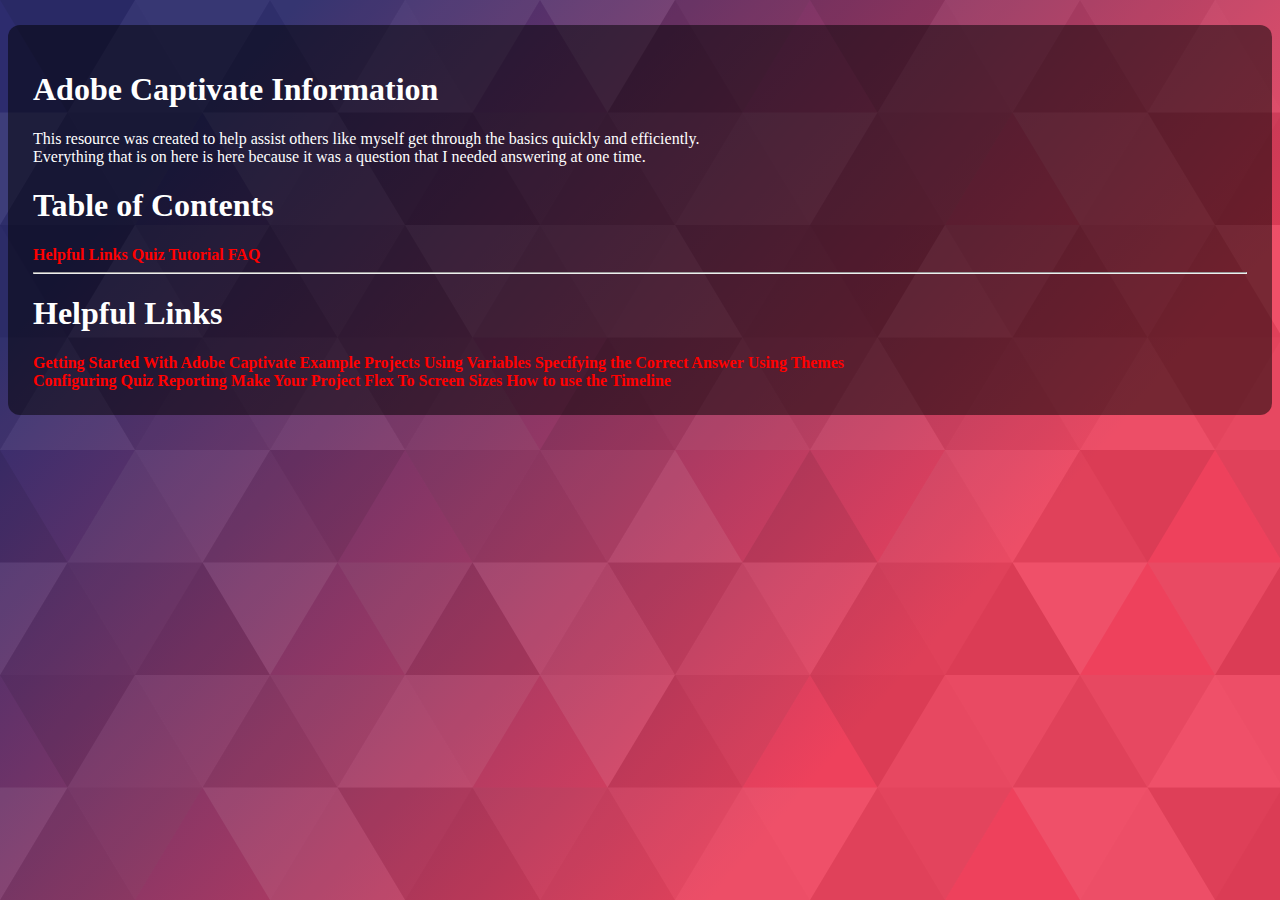
<file: index.html>
<!DOCTYPE html>
<html lang="en">
    <head>
        <meta charset="utf-8" />
        <meta name="viewport" content="width=device-width, initial-scale=1" />
        <meta http-equiv="Cache-Control" content="no-cache, no-store, must-revalidate" />
        <link rel="apple-touch-icon" sizes="180x180" href="apple-touch-icon.png">
        <link rel="icon" type="image/png" sizes="32x32" href="favicon-32x32.png">
        <link rel="icon" type="image/png" sizes="16x16" href="favicon-16x16.png">
        <link rel="manifest" href="site.webmanifest">
        <link href="https://cdn.jsdelivr.net/npm/bootstrap@5.0.1/dist/css/bootstrap.min.css" rel="stylesheet" integrity="sha384-+0n0xVW2eSR5OomGNYDnhzAbDsOXxcvSN1TPprVMTNDbiYZCxYbOOl7+AMvyTG2x" crossorigin="anonymous" />
        <link href="css/main.css" rel="stylesheet"/>
        <title>Yoodle - Adobe Captivate</title>
    </head>
    <body>
        <!-- Main Container Starts Here -->
        <div class="container">
            <h1>Adobe Captivate Information</h1>
            <p>This resource was created to help assist others like myself get through the basics quickly and efficiently.<br>Everything that is on here is here because it was a question that I needed answering at one time.</p>
            <h1>Table of Contents</h1>
            <div class="row">
                <div class="col">
                    <div class="d-flex flex-column gap-2 align-items-stretch">
                        <a class="btn btn-danger text-decoration-none text-white text-capitalize fs-5 disabled" href="#">Helpful Links</a>
                        <a class="btn btn-warning text-decoration-none text-dark text-capitalize fs-5" href="quiz-tutorial.html">Quiz Tutorial</a>
                        <a class="btn btn-warning text-decoration-none text-dark text-capitalize fs-5" href="faq.html">FAQ</a>
                    </div>
                </div>
            </div>

            <hr>
            
            <h1 id="helpfulLinks">Helpful Links</h1>
            <div class="row">
                <div class="col-lg d-flex flex-column gap-2 align-items-stretch">
                    <a class="btn btn-warning text-decoration-none text-dark text-capitalize fs-5" href="https://elearning.adobe.com/tutorial/" target="_blank">Getting Started With Adobe Captivate</a>
                    <a class="btn btn-warning text-decoration-none text-dark text-capitalize fs-5" href="https://elearning.adobe.com/projects/" target="_blank">Example Projects</a>
                    <a class="btn btn-warning text-decoration-none text-dark text-capitalize fs-5" href="https://helpx.adobe.com/captivate/user-guide.html/captivate/using/captivate-variables-list.ug.html" target="_blank">Using Variables</a>
                    <a class="btn btn-warning text-decoration-none text-dark text-capitalize fs-5" href="https://elearning.adobe.com/2011/11/where-do-i-specify-the-correct-answer/" target="_blank">Specifying the Correct Answer</a>
                    <a class="btn btn-warning text-decoration-none text-dark text-capitalize fs-5 mb-2" href="https://helpx.adobe.com/lv/captivate/using/themes.html" target="_blank">Using Themes</a>
                </div>
                <div class="col-lg d-flex flex-column gap-2 align-items-stretch">
                    <a class="btn btn-warning text-decoration-none text-dark text-capitalize fs-5" href="https://helpx.adobe.com/captivate/user-guide.html/captivate/using/report-quiz-results-internal-server.ug.html" target="_blank">Configuring Quiz Reporting</a>
                    <a class="btn btn-warning text-decoration-none text-dark text-capitalize fs-5" href="https://helpx.adobe.com/captivate/how-to/create-responsive-projects.html" target="_blank">Make Your Project Flex To Screen Sizes</a>
                    <a class="btn btn-warning text-decoration-none text-dark text-capitalize fs-5" href="https://elearning.adobe.com/2017/01/all-you-have-to-know-about-captivate-timelines-in-a-cptx-project/" target="_blank">How to use the Timeline</a>
                </div>
            </div>
        </div>
        <!-- Main Container Ends Here -->
        

        <!-- Put your JS below these scripts -->
        <script src="https://code.jquery.com/jquery-3.6.0.js" integrity="sha256-H+K7U5CnXl1h5ywQfKtSj8PCmoN9aaq30gDh27Xc0jk=" crossorigin="anonymous"></script>
        <script src="https://cdn.jsdelivr.net/npm/bootstrap@5.0.1/dist/js/bootstrap.bundle.min.js" integrity="sha384-gtEjrD/SeCtmISkJkNUaaKMoLD0//ElJ19smozuHV6z3Iehds+3Ulb9Bn9Plx0x4" crossorigin="anonymous"></script>
    </body>
</html>
</file>
<file: css/main.css>
body {
    background-color: #2d2c6e;
    background-image: url("data:image/svg+xml,%3Csvg xmlns='http://www.w3.org/2000/svg' width='100%25'%3E%3Cdefs%3E%3ClinearGradient id='a' gradientUnits='userSpaceOnUse' x1='0' x2='0' y1='0' y2='100%25' gradientTransform='rotate(311,543,535)'%3E%3Cstop offset='0' stop-color='%232d2c6e'/%3E%3Cstop offset='1' stop-color='%23ee415c'/%3E%3C/linearGradient%3E%3Cpattern patternUnits='userSpaceOnUse' id='b' width='810' height='675' x='0' y='0' viewBox='0 0 1080 900'%3E%3Cg fill-opacity='0.08'%3E%3Cpolygon fill='%23444' points='90 150 0 300 180 300'/%3E%3Cpolygon points='90 150 180 0 0 0'/%3E%3Cpolygon fill='%23AAA' points='270 150 360 0 180 0'/%3E%3Cpolygon fill='%23DDD' points='450 150 360 300 540 300'/%3E%3Cpolygon fill='%23999' points='450 150 540 0 360 0'/%3E%3Cpolygon points='630 150 540 300 720 300'/%3E%3Cpolygon fill='%23DDD' points='630 150 720 0 540 0'/%3E%3Cpolygon fill='%23444' points='810 150 720 300 900 300'/%3E%3Cpolygon fill='%23FFF' points='810 150 900 0 720 0'/%3E%3Cpolygon fill='%23DDD' points='990 150 900 300 1080 300'/%3E%3Cpolygon fill='%23444' points='990 150 1080 0 900 0'/%3E%3Cpolygon fill='%23DDD' points='90 450 0 600 180 600'/%3E%3Cpolygon points='90 450 180 300 0 300'/%3E%3Cpolygon fill='%23666' points='270 450 180 600 360 600'/%3E%3Cpolygon fill='%23AAA' points='270 450 360 300 180 300'/%3E%3Cpolygon fill='%23DDD' points='450 450 360 600 540 600'/%3E%3Cpolygon fill='%23999' points='450 450 540 300 360 300'/%3E%3Cpolygon fill='%23999' points='630 450 540 600 720 600'/%3E%3Cpolygon fill='%23FFF' points='630 450 720 300 540 300'/%3E%3Cpolygon points='810 450 720 600 900 600'/%3E%3Cpolygon fill='%23DDD' points='810 450 900 300 720 300'/%3E%3Cpolygon fill='%23AAA' points='990 450 900 600 1080 600'/%3E%3Cpolygon fill='%23444' points='990 450 1080 300 900 300'/%3E%3Cpolygon fill='%23222' points='90 750 0 900 180 900'/%3E%3Cpolygon points='270 750 180 900 360 900'/%3E%3Cpolygon fill='%23DDD' points='270 750 360 600 180 600'/%3E%3Cpolygon points='450 750 540 600 360 600'/%3E%3Cpolygon points='630 750 540 900 720 900'/%3E%3Cpolygon fill='%23444' points='630 750 720 600 540 600'/%3E%3Cpolygon fill='%23AAA' points='810 750 720 900 900 900'/%3E%3Cpolygon fill='%23666' points='810 750 900 600 720 600'/%3E%3Cpolygon fill='%23999' points='990 750 900 900 1080 900'/%3E%3Cpolygon fill='%23999' points='180 0 90 150 270 150'/%3E%3Cpolygon fill='%23444' points='360 0 270 150 450 150'/%3E%3Cpolygon fill='%23FFF' points='540 0 450 150 630 150'/%3E%3Cpolygon points='900 0 810 150 990 150'/%3E%3Cpolygon fill='%23222' points='0 300 -90 450 90 450'/%3E%3Cpolygon fill='%23FFF' points='0 300 90 150 -90 150'/%3E%3Cpolygon fill='%23FFF' points='180 300 90 450 270 450'/%3E%3Cpolygon fill='%23666' points='180 300 270 150 90 150'/%3E%3Cpolygon fill='%23222' points='360 300 270 450 450 450'/%3E%3Cpolygon fill='%23FFF' points='360 300 450 150 270 150'/%3E%3Cpolygon fill='%23444' points='540 300 450 450 630 450'/%3E%3Cpolygon fill='%23222' points='540 300 630 150 450 150'/%3E%3Cpolygon fill='%23AAA' points='720 300 630 450 810 450'/%3E%3Cpolygon fill='%23666' points='720 300 810 150 630 150'/%3E%3Cpolygon fill='%23FFF' points='900 300 810 450 990 450'/%3E%3Cpolygon fill='%23999' points='900 300 990 150 810 150'/%3E%3Cpolygon points='0 600 -90 750 90 750'/%3E%3Cpolygon fill='%23666' points='0 600 90 450 -90 450'/%3E%3Cpolygon fill='%23AAA' points='180 600 90 750 270 750'/%3E%3Cpolygon fill='%23444' points='180 600 270 450 90 450'/%3E%3Cpolygon fill='%23444' points='360 600 270 750 450 750'/%3E%3Cpolygon fill='%23999' points='360 600 450 450 270 450'/%3E%3Cpolygon fill='%23666' points='540 600 630 450 450 450'/%3E%3Cpolygon fill='%23222' points='720 600 630 750 810 750'/%3E%3Cpolygon fill='%23FFF' points='900 600 810 750 990 750'/%3E%3Cpolygon fill='%23222' points='900 600 990 450 810 450'/%3E%3Cpolygon fill='%23DDD' points='0 900 90 750 -90 750'/%3E%3Cpolygon fill='%23444' points='180 900 270 750 90 750'/%3E%3Cpolygon fill='%23FFF' points='360 900 450 750 270 750'/%3E%3Cpolygon fill='%23AAA' points='540 900 630 750 450 750'/%3E%3Cpolygon fill='%23FFF' points='720 900 810 750 630 750'/%3E%3Cpolygon fill='%23222' points='900 900 990 750 810 750'/%3E%3Cpolygon fill='%23222' points='1080 300 990 450 1170 450'/%3E%3Cpolygon fill='%23FFF' points='1080 300 1170 150 990 150'/%3E%3Cpolygon points='1080 600 990 750 1170 750'/%3E%3Cpolygon fill='%23666' points='1080 600 1170 450 990 450'/%3E%3Cpolygon fill='%23DDD' points='1080 900 1170 750 990 750'/%3E%3C/g%3E%3C/pattern%3E%3C/defs%3E%3Crect x='0' y='0' fill='url(%23a)' width='100%25' height='100%25'/%3E%3Crect x='0' y='0' fill='url(%23b)' width='100%25' height='100%25'/%3E%3C/svg%3E");
    background-attachment: fixed;
    background-size: cover;
}

.container {
    background-color: rgba(0, 0, 0, 0.5);
    margin-top: 25px;
    margin-bottom: 25px;
    padding: 25px;
    color: white;
    border-radius: 0.75rem;
}

.custom-color-1 {
    color: rgb(255, 102, 0)
}

.accordion-button {
    background-color: #A52D40 !important;
    color: white !important;
    outline: 0 !important;
    box-shadow: 0 0 0 0 !important;
}

a{
    text-decoration: none;
    font-weight: bold;
}
a:link {
    color:red;
    font-weight: bold;

}
a:visited {
    color:red;
    font-weight: bold;

}
a:hover {
    color: orangered;
    font-weight: bold;
}

.popover-custom {
    color:red;
    cursor: help;
    font-weight: bold;
    font-style: italic;
}

.hovering-up-div {
    animation: fade-in 0.75s linear forwards;
    
}

.hovering-down-div {
    animation: fade-out 0.75s linear forwards;
}


.shakeyshake {
    animation: shake 1s ease-in-out forwards;
}

#hovering-up-div-id {
    position: sticky;
}



.hovering-up-button {
    outline: 0 !important;
    box-shadow: 0 0 0 0 !important;
}

@keyframes fade-in {
    0% {
        opacity: 0%;
        transform: scale(0);
    }

    80% {
        transform: scale(1.3) rotate(1turn);
    }

    100% {
        transform: scale(1) rotate(1turn);
        opacity: 100%;
    }
}


@keyframes fade-out {
    0% {
        transform: scale(1) rotate(1turn);
        opacity: 100%;
    }

    20% {
        transform: scale(1.3) rotate(1turn);
    }

    100% {
        transform: scale(0);
        opacity: 0%;
    }
}

@keyframes shake {
    0% {
        transform: translateY(0px);
    }
    30% {
        transform: translateY(-7px);
    }
    70% {
        transform: translateY(3px);
    }
    100% {
        transform: translateY(0px);
    }
}
</file>
